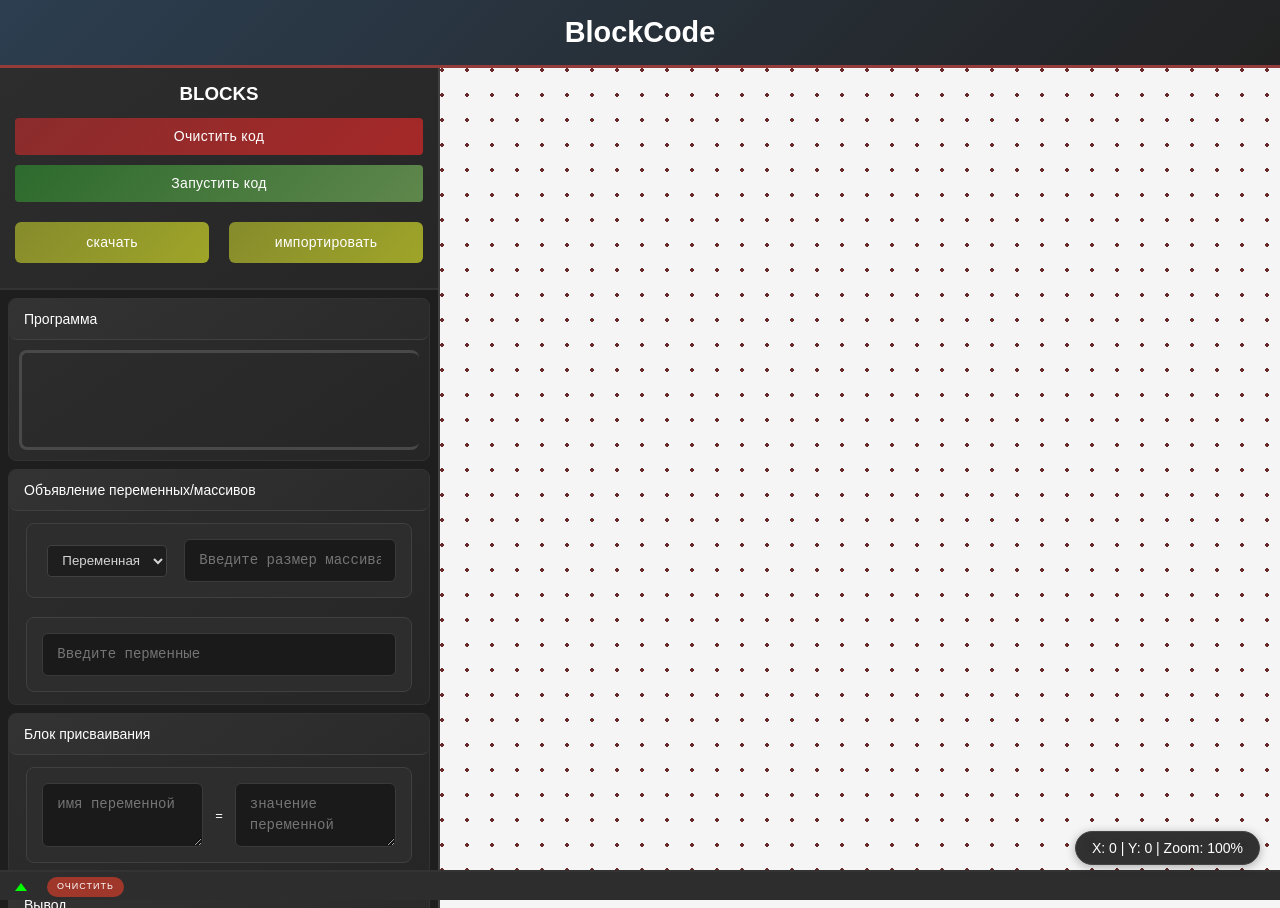
<file: code_block/html/index.html>
<!DOCTYPE html>
<html lang="en">
<head>
    <meta charset="UTF-8">
    <meta name="viewport" content="width=device-width, initial-scale=1.0">
    <title>BlockCode</title>
    <link rel="stylesheet" href="../css/style.css">
</head>
<body>
    <header class="header">
        <a class="logo">BlockCode</a> 
    </header>

    <div class="content">

        <div class="left-panel">
        
                <div class="panel-header">
                    <h3>BLOCKS</h3>
                    <button class="btn" id="clear-program-btn">Очистить код</button>
                    <button class="btn" id="run-program-btn">Запустить код</button>
                    <div class="btn-space">
                        <button class="btn" id="download-btn" >скачать</button>
                        <button class="btn" id="import-btn" >импортировать</button>
                    </div>
                </div>
    
                <div class="block-container">

                    <div class="block-code" draggable="true" data-type="start">
                        <div class="block-header">
                            <span class="block-title">Программа</span>
                        </div>
                        <div class="spawn-zone">

                        </div>
                    </div>

                    
                    <div class="block-code" draggable="true" data-type="VARIABLE">
                        <div class="block-header">
                            <span class="block-title">Объявление переменных/массивов</span>
                        </div>
                        <div class="block-code-content">
                            <div class="block-stroke">
                                <select class="operator-select" id="selector_variables_block">
                                        <option value="variable">Переменная</option>
                                        <option value="array">Массив</option>
                                </select>
                                <input type="text" class="input" placeholder="Введите размер массива" >
                                
                            </div>
                            <div class="block-stroke">
                                <input type="text" class="input" id="input_block_print" placeholder="Введите перменные">
                            </div>
                        </div>
                    </div>
                    
                    <div class="block-code" draggable="true" data-type="ASSIGN">
                        <div class="block-header">
                            <span class="block-title">Блок присваивания</span>
                        </div>
                        <div class="block-code-content">
                           
                            <div class="block-stroke">
                                <textarea name="block-name-varible" id="textarea_block_varible" placeholder="имя переменной"></textarea>
                                <span>=</span>
                                <textarea name="block-varible-values" id="textarea_block_values" placeholder="значение переменной"></textarea>
                            </div>
                        </div>
                    </div>
                    
                    <div class="block-code" draggable="true" data-type="PRINT">
                        <div class="block-header">
                            <span class="block-title">Вывод</span>
                        </div>
                        <div class="block-code-content">
                            <div class="block-stroke">
                                <input type="text" class="input" id="input_block_varible" placeholder="Введите что">
                            </div>
                        </div>
                        
                    </div>
                    
                    <div class="block-code" draggable="true" data-type="WHILE">
                        <div class="block-header">
                            <span class="block-title">Цикл (while)</span>
                        </div>
                        <div class="block-code-content">
                            <div class="condition-row">
                                <input type="text" class="input" id="input_while_block" placeholder="Условие">
                            </div>
                        </div>
                        <div class="spawn-zone">

                        </div>
                           
                        <div class="block-footer">
                            <span class="block-title">Конец цикла</span>
                        </div>
                    </div>
                    
                    <div class="block-code" draggable="true" data-type="IFELSE">
                        <div class="block-header">
                            <span class="block-title">Если</span>
                        </div>
                        <div class="block-code-content">
                            <div class="condition-row">
                                <input type="text" class="input" id="input_if_else_block" placeholder="Условие">
                            </div>
                        </div>
                        <div class="spawn-zone">

                        </div>
                        <div class="block-footer">
                            <span class="block-title">Конец если</span>
                        </div>
                        <div class="block-header">
                            <span class="block-title">иначе</span>
                        </div>
                        
                        <div class="spawn-zone">

                        </div>
                        
                        <div class="block-footer">
                            <span class="block-title">Конец иначе</span>
                        </div>
                    </div>
    
                </div>
            
        </div>

        <div class="right-panel" id="rightPanel">
            <div class="programming-space" id="proramingSpace">
     
            </div>            
        </div>

        <div class="coordinates" id="coordinates">
            X: 0 | Y: 0 | Zoom: 100%
        </div>
    </div>

    <div id="console-wrapper">
        <div id="console-tab" onclick="toggleConsole()">
            <div id="console-chervon"></div>
            <button  id="console-clear-but" onclick="event.stopPropagation(); clearConsole()">Очистить</button>
        </div>
        <div id="console-body"></div>
    </div>

    <script type="module" src="../scripts/main.js"></script>
    <script src="../scripts/site_program/zoom.js"></script>
    <script src="../scripts/site_program/console.js"></script>
    <script type="module" src="../scripts/kapot.js"></script>
 
    
</body>
</html>
</file>
<file: code_block/css/style.css>
* {
    margin: 0;
    padding: 0;
    box-sizing: border-box;
}

html, body {
    font-family: Arial, sans-serif;
    overflow-y: hidden;
    margin: 0;
    padding: 0;
}

.header {
    background: linear-gradient(135deg, #2c3e50 0%, #222222 100%);
    color: white;
    padding: 1rem;
    position: sticky;
    border-bottom: 3px solid #943c3c;
}

.logo {
    justify-content: center;
    display: flex;
    font-size: 1.8rem;
    font-weight: bold;
    color: white;
    text-decoration: none;
}

.left-pannel {
    background-color: #1e1e1e;
    position: sticky;
}



.left-panel {
    width: 400px;
    background-color: #1e1e1e;
    color: #fff;
    display: flex;
    flex-direction: column;
    
    border-right: 2px solid #404040;
}

.panel-header {

    padding: 15px;
    gap: 15px;
    background: linear-gradient(145deg, #2d2d2d 0%, #262626 100%);
    border-bottom: 2px solid #333;
}

.panel-header h3 {
    justify-content: center;
    display: flex;
    margin-bottom: 13px;
    color: #fff;
}


.btn {
    margin: 10px 0 ;
    display: block;
    width: 100%;
    padding: 10px 20px;
    border: none;
    border-radius: 6px;
    font-size: 14px;
    font-weight: 500;
    cursor: pointer;
    transition: all 0.3s ease;
    text-align: center;
    text-decoration: none;
    line-height: 1.5;
    letter-spacing: 0.3px;
    color: #fff;
    transition: all 0.35s ease;
}

.btn:active {
    transform: scale(0.8) translateY(2px) !important;
}
.btn-space{
    display: flex;
    gap: 20px;
}


#run-program-btn,
#clear-program-btn {
    border: none;
    cursor: pointer;
    padding: 8px 16px;
    border-radius: 4px;
    
}

#clear-program-btn{
    background: linear-gradient(135deg, #8b2c2c 0%, #a52828 100%);
}

#clear-program-btn:hover {
    background: linear-gradient(135deg, #6b1f1f 0%, #7a1f1f 100%);
    box-shadow: inset 0 0 0 3px rgba(0, 0, 0, 0.3);
}

#run-program-btn {
    background: linear-gradient(135deg, #2d6a2d 0%, #5f874c 100%);
}

#run-program-btn:hover {
    background: linear-gradient(135deg, #205220 0%, #233d1a 100%) ;
    box-shadow: inset 0 0 0 3px rgba(2, 3, 4, 0.3);
}

#download-btn,
#import-btn {
    background: linear-gradient(135deg, #868b2c 0%, #9fa528 100%);
}

#download-btn:hover,
#import-btn:hover {
    background: linear-gradient(135deg, #515220 0%, #333d1a 100%) ;
    box-shadow: inset 0 0 0 3px rgba(2, 3, 4, 0.3);
}

.content {
    
    display: flex;
    overflow: hidden;
}


.left-panel {
    width: 440px;
    overflow-y: auto;
    overflow-x: hidden;
    height: calc(100vh - 60px);
}

::-webkit-scrollbar {
    width: 6px;
}

::-webkit-scrollbar-thumb {
    background: rgba(255,255,255,0.2);
    border-radius: 3px;
}

::-webkit-scrollbar-thumb:hover {
    background: rgba(255,255,255,0.3);
}



.block-code {
    margin: 8px;
    border: 1px solid #333;
    min-width: auto;
    border-radius: 8px;
    background: linear-gradient(145deg, #2d2d2d 0%, #262626 100%);
    font-family: 'Segoe UI', sans-serif;
    font-size: 13px;
}

.block-code.in-workspace{
    width: 400px;
    
}

.block-header,
.block-footer {
    background: linear-gradient(145deg, #333 0%, #2a2a2a 100%);
    position: sticky;
    top: 0;
    padding: 12px 15px;
    border-bottom: 1px solid #404040;
    border-radius: 8px;
    justify-content: space-between;
    gap: 10px;
    cursor: pointer;
}

.block-title {
    display: flex;
    justify-self: center;
    gap: 8px;
    color: #fff;
    font-size: 14px;
    font-weight: 500;
    margin: 0;
}


.delete-btn {
    position: absolute;
    right: 5px;
    top: 5px;
    width: 25px;
    height: 25px;
    border: none;
    border-radius: 50%;
    background-color: #e74c3c;
    color: white;
    cursor: pointer;
    
}

.delete-btn:hover{
    transform: scale(0.95);
    background-color: #73271f;
}


.operator-select {
    display: flex;
    justify-self: center;
    min-height: 32px;
    min-width: 57px;
    margin: 5px;
    padding: 0 10px;
    color: #d4d4d4;
    background-color: #1e1e1e;
    border: 1px solid #404040;
    border-radius: 4px;
    cursor: pointer;
}

.operator-select:hover {
    border-color: #007acc;
    background-color: #252525;
}

.block-stroke,
.condition-row {
    display: flex;
    align-items: center;
    gap: 12px;
    padding: 15px;
    background-color: #2d2d2d;
    border: 1px solid #404040;
    border-radius: 8px;
    margin: 7px 0 ;
    width: 94%;
    
}

.block-stroke textarea,
.input {
    flex: 1;
    background-color: #1a1a1a;
    color: #fff; 
    border: 1px solid #3a3a3a;
    border-radius: 6px;
    padding: 10px 14px;
    font-family: 'Courier New', monospace;
    font-size: 14px;
    line-height: 1.5;
    min-width: 120px;
}

#input_block_varible {
    width: 500px;
}

.block-code-content {
    justify-content: center;
    display: flex;
    flex-direction: column;
    gap: 5px;
    padding: 5px;
    align-items: center;
}

.cycle-condition {
    display: flex;
    align-items: center;
    gap: 12px;
    padding: 15px;
    background-color: #2d2d2d;
    border: 1px solid #404040;
    border-radius: 8px;
    margin: 7px 0 ;
}

.cycle-blocks {
    display: flex;
    align-items: center;
    justify-content: center;
    min-height: 40px;
    border: 3px solid #2d2d2d;
}

.spawn-zone {
    height:  37px;
    border: 3px solid #494949;
    border-right: hidden;
    border-radius: 8px;
    margin: 10px; 
    
}

.right-panel {
    flex: 1;
    position: relative;
    overflow: hidden;
    background-color: #2d2d2d;
    height: 800x;
    min-height: 100%;
}

.right-panel.panning {
    cursor: grabbing;
}

#proramingSpace {
    
    position: absolute;
    top: 0;
    left: 0;
    width: 50000px;
    height: 50000px;
    transform-origin: 0 0;
    background-image: radial-gradient(circle at 2px 2px, #672929 2px, transparent 2px);
    background-size: 25px 25px;
    background-color: #f5f5f5;
    background-repeat: repeat;
    color: #ffffff;
    cursor: crosshair;   


}

#console-wrapper {
    position: fixed;
    bottom: 0;
    left: 0;
    right: 0;
    height: 30px;
    background: #1e1e1e;
    color: #00ff00;
    font-family: 'Courier New', monospace;
    border-top: 2px solid #333;
    transition: height 0.3s ease;
    overflow: hidden;
    display: flex;
    flex-direction: column;
}

#console-wrapper.open {
    height: 300px;
}


#console-tab {
    gap: 20px;
    height: 30px;
    background: #2d2d2d;
    cursor: pointer;
    display: flex;
    align-items: center;
    padding: 0 15px;
    border-bottom: 1px solid #444;
    user-select: none;
    flex-shrink: 0;
}

#console-tab:hover {
    background: #3d3d3d;
}

#console-chervon {
    width: 0;
    height: 0;
    border-left: 6px solid transparent;
    border-right: 6px solid transparent;
    border-top: 8px solid #00ff00;
    transition: transform 0.3s ease;
    transform: rotate(180deg);
}

#console-wrapper.open #console-chervon {
    transform: rotate(-90deg);
}

#console-body {
    flex: 1;
    overflow-y: auto;
    padding: 10px;
    background: #1e1e1e;
    color: #00ff00;
    font-size: 14px;
    line-height: 1.5;
    scroll-behavior: smooth;
}

.console-line {
    margin-bottom: 4px;
    word-break: break-all;
    white-space: pre-wrap;
    border-bottom: 1px solid #333;
    padding: 2px 0;
    animation: fadeIn 0.2s ease;
}

.console-prefix {
    color: #4caf50;
    font-weight: bold;
    margin-right: 8px;
    opacity: 0.8;
}

.console-error {
    color: #ff4444;
}

#console-body::-webkit-scrollbar {
    width: 8px;
}

#console-body::-webkit-scrollbar-track {
    background: #2d2d2d;
}

#console-body::-webkit-scrollbar-thumb {
    background: #666;
    border-radius: 4px;
}

#console-body::-webkit-scrollbar-thumb:hover {
    background: #888;
}


@keyframes fadeIn {
    from {
        opacity: 0;
        transform: translateY(-5px);
    }
    to {
        opacity: 1;
        transform: translateY(0);
    }
}

#console-body {
    text-shadow: 0 0 5px rgba(0, 255, 0, 0.3);
}

.console-line:hover {
    background: rgba(255, 255, 255, 0.05);
}


.coordinates {
    position: fixed;
    
    bottom: 35px; 
    right: 20px;
    background: rgba(0, 0, 0, 0.8);
    color: #fff;
    padding: 8px 16px;
    border-radius: 20px;
    
    font-size: 14px;
    border: 1px solid #444;
    backdrop-filter: blur(5px);
    z-index: 999;
    transition: bottom 0.3s ease;
    box-shadow: 0 2px 10px rgba(0, 0, 0, 0.3);
}

#console-wrapper.open + .coordinates,
.coordinates:has(+ #console-wrapper.open) {
    bottom: 305px; 
}

#console-clear-but {
    position: relative;
    height: 20px;
    border: none;
    border-radius: 12px;
    background-color: #a0372b;
    color: white;
    cursor: pointer;
    font-size: 9px;
    line-height: 1;
    display: flex;
    align-items: center;
    justify-content: center;
    transition: background-color 0.2s ease;
    padding: 0 10px;
    text-transform: uppercase;
    letter-spacing: 1px;
    transition: all 0.35s ease;
}

#console-clear-but:hover {
    background-color: #6d231b;
}

#console-clear-but:active {
    transform: scale(0.8);
}

#console-clear-but:focus-visible {
    outline: 2px solid #e74c3c;
    outline-offset: 2px;
}

.spawn-zone {
  display: flex;
  flex-direction: column;
  gap: 8px;
  padding: 12px;
  min-height: 100px;
  height: auto;
  transition: min-height 0.3s ease;
}

.block-code .in-workspace {
  transform: scale(1);

  transform-origin: top left;
  transition: transform 0.2s ease;
  margin-bottom: calc((1 - 0.75) * -100%);
}
</file>
